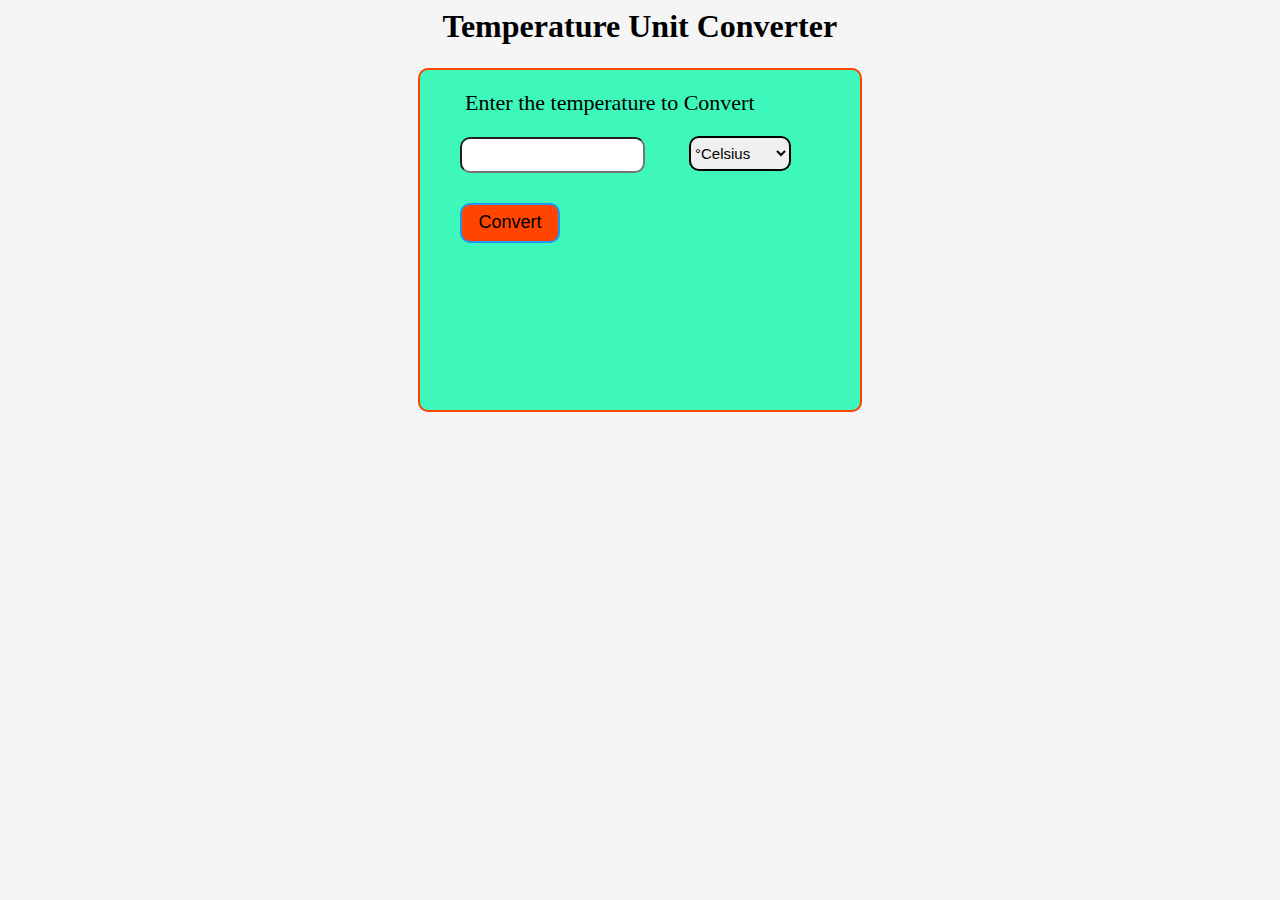
<file: Task 3/index.html>
<!DOCTYPE html>
<html lang="en">
<head>
    <meta charset="UTF-8">
    <meta http-equiv="X-UA-Compatible" content="IE=edge">
    <meta name="viewport" content="width=device-width, initial-scale=1.0">
    <link rel="stylesheet" href="style.css">
    <title>Temperature Converter</title>
</head>
<body>
<div id="title">
    <h1>Temperature Unit Converter</h1>
</div>
  <div id="main">
    <form id="tempcalc" onsubmit="calc_temp(); return false">
      <Label>Enter the temperature to Convert</Label><br>
      <input type="number" name="temperature" id="mytemp">
      <select name="temp_type" id="temp_type">
        <option value="celsius"> °Celsius</option>
        <option value="fahrenheit"> °Fahrenheit</option>
      </select><br>
      <input type="submit" id="btn" value="Convert">
      <br>
      <span id="ans"></span>
    </form>
  </div>
    <script src="script.js"></script>
</body>
</html>
</file>
<file: Task 3/style.css>
body{
    background-color: rgb(245, 245, 245);
}
form{
    background-color: rgb(61, 248, 186);
    height: 300px;
    width: 400px;
    padding: 20px;
    margin: auto;
    margin-top: 30px;
    border: 2px solid orangered;
    border-radius: 10px;
}
label{
    margin: 25px;
    font-size: 22px;
}
input {
    
    height: 30px;
    display: inline;
    margin: 20px;
    border-radius: 10px;
}
select{
    height: 35px;
    margin: 20px;
    border-radius: 10px;
    border: 2px solid black;
    font-size: 15px;
}
span{
    font-size: 22px;
    margin: 20px;
}
#title h1{
    height: 30px;
    width: 395px;
    margin: auto;
}
input[type="submit"] {
    height: 40px;
    width: 100px;
    font-size: 18px;
    background-color: orangered;
    margin: 10px 20px;
    display: block;
    align-items: center;
    border: 2px solid rgba(27, 151, 252, 0.985);
}
input[type="submit"]:hover{
    background-color:rgb(252, 153, 206);
    cursor: pointer;
}
</file>
